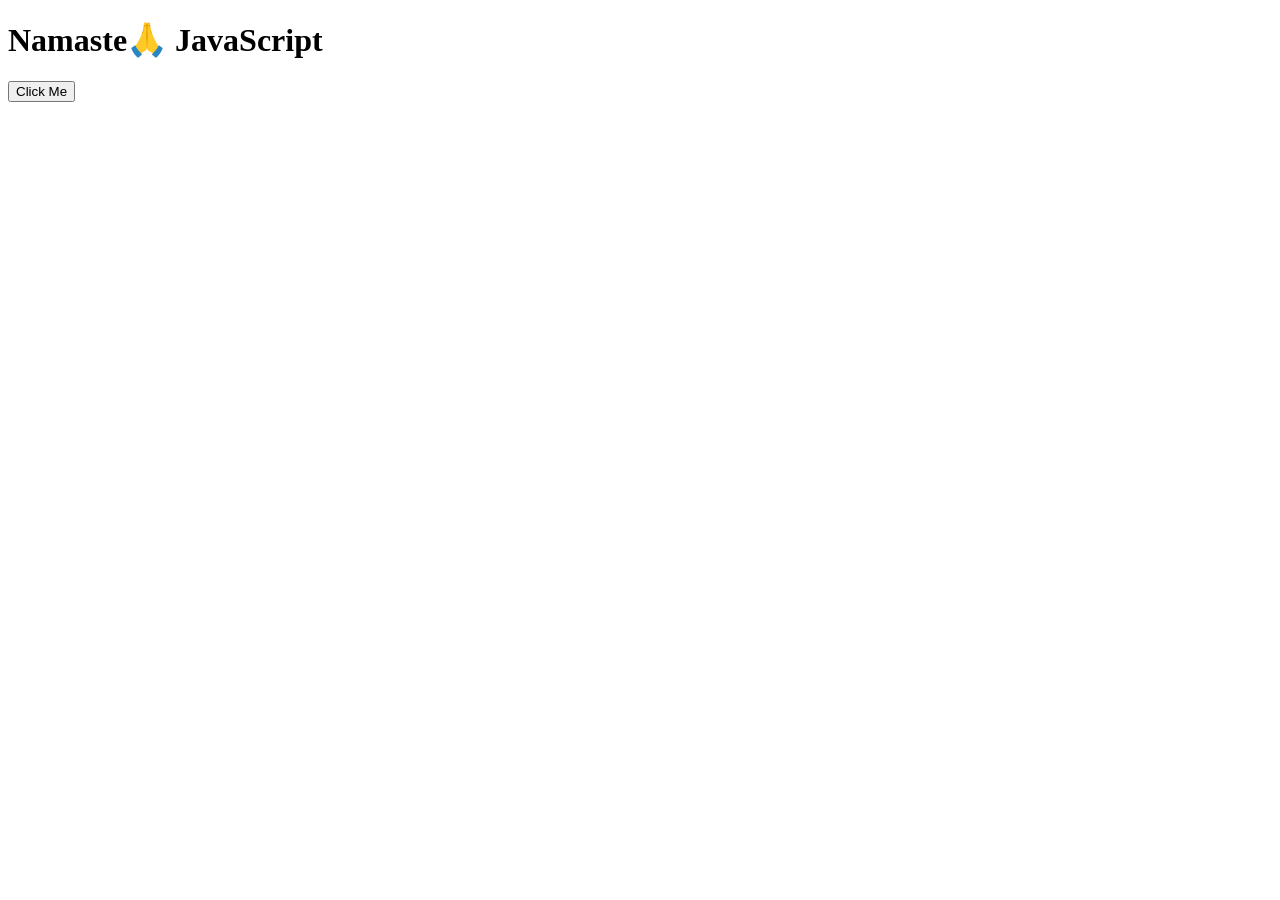
<file: javascript basics/index.html>
<!DOCTYPE html>
<html lang="en">
<head>
    <meta charset="UTF-8">
    <meta name="viewport" content="width=device-width, initial-scale=1.0">
    <title>Document</title>
</head>
<body>

    <h1 id="heading">Namaste🙏 JavaScript</h1>

    <button id="clickMe">Click Me</button>

    <script src="callback-functions.js"></script>
</body>
</html>
</file>
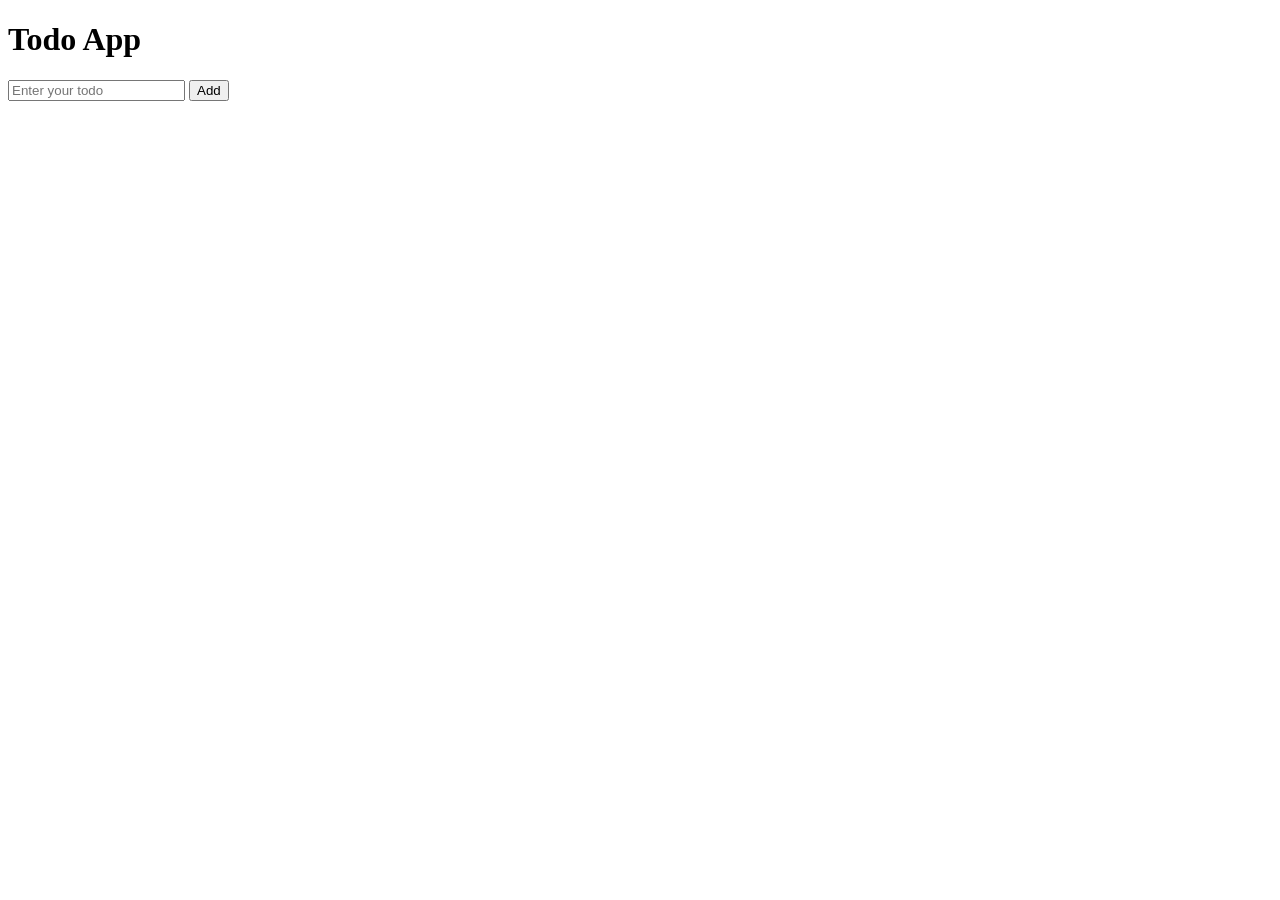
<file: JavaScript-Basic Todo app/index.html>
<!DOCTYPE html>
<html lang="en">
<head>
    <meta charset="UTF-8">
    <meta name="viewport" content="width=device-width, initial-scale=1.0">
    <title>Todo App</title>
</head>
<body>
    <h1>Todo App</h1>
    <div class="container">
        <div>
            <input id="todo-input" placeholder="Enter your todo"/ >
            <button id="add-btn">Add</button>
        </div>
        <div>
            <ul id="todo-items-container">

            </ul>
        </div>
    </div>
    <script src="script.js"></script>
</body>
</html>
</file>
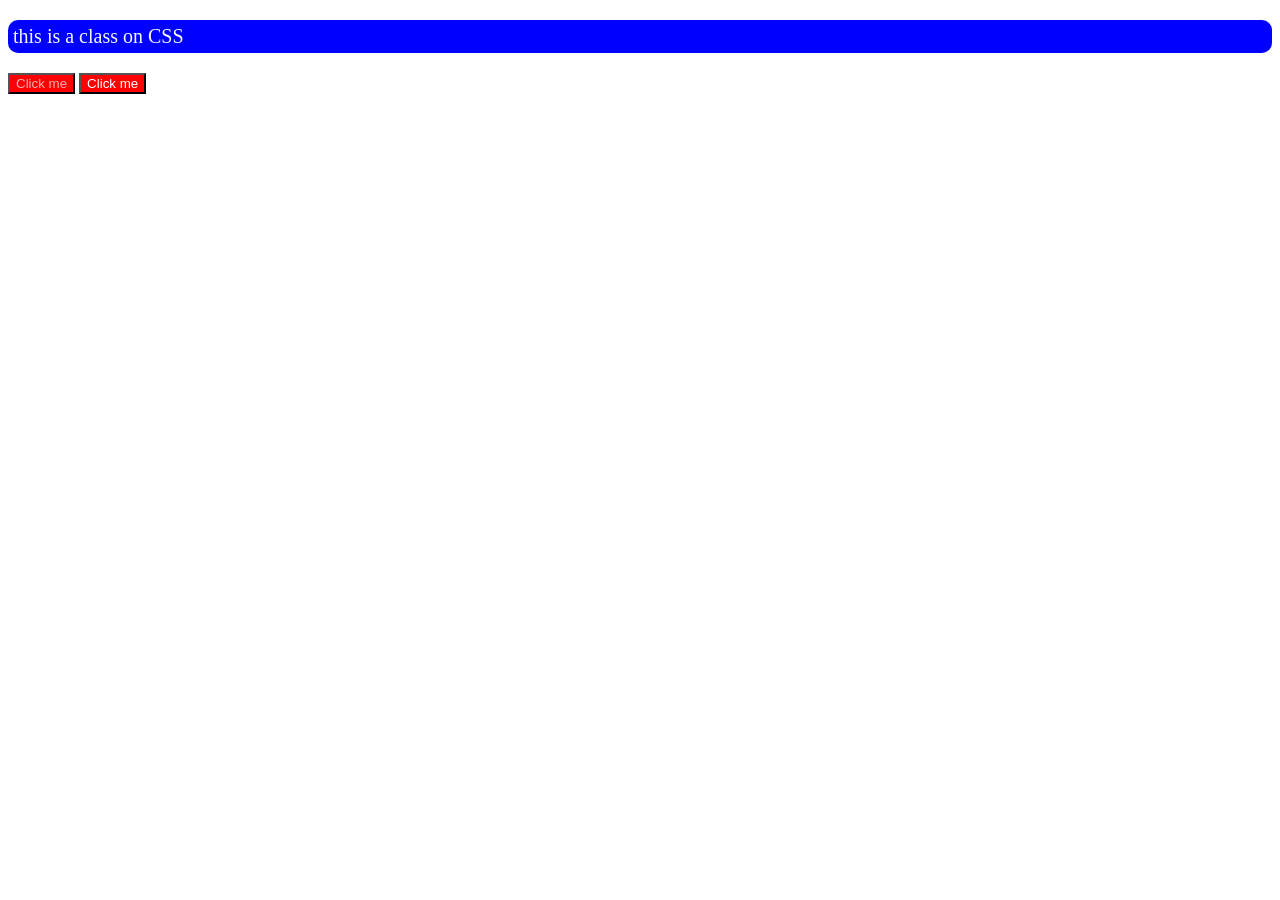
<file: JavaScript-Basics/css files/index.html>
<!DOCTYPE html>
<html lang="en">
<head>
    <meta charset="UTF-8">
    <meta name="viewport" content="width=device-width, initial-scale=1.0">
    <title>CSS</title>
    <style>
        button {
            background-color: red;
            color: white;
        }

        p {
            font-size: 20px;
            padding: 5px;
            border-radius: 10px;
        }

    </style>
</head>
<body>
    <p style="background-color: blue; color: whitesmoke;">this is a class on CSS</p>
    <button style="background-color: red; color: rgb(237, 177, 177);">Click me</button>
    <button>Click me</button>
</body>
</html>
</file>
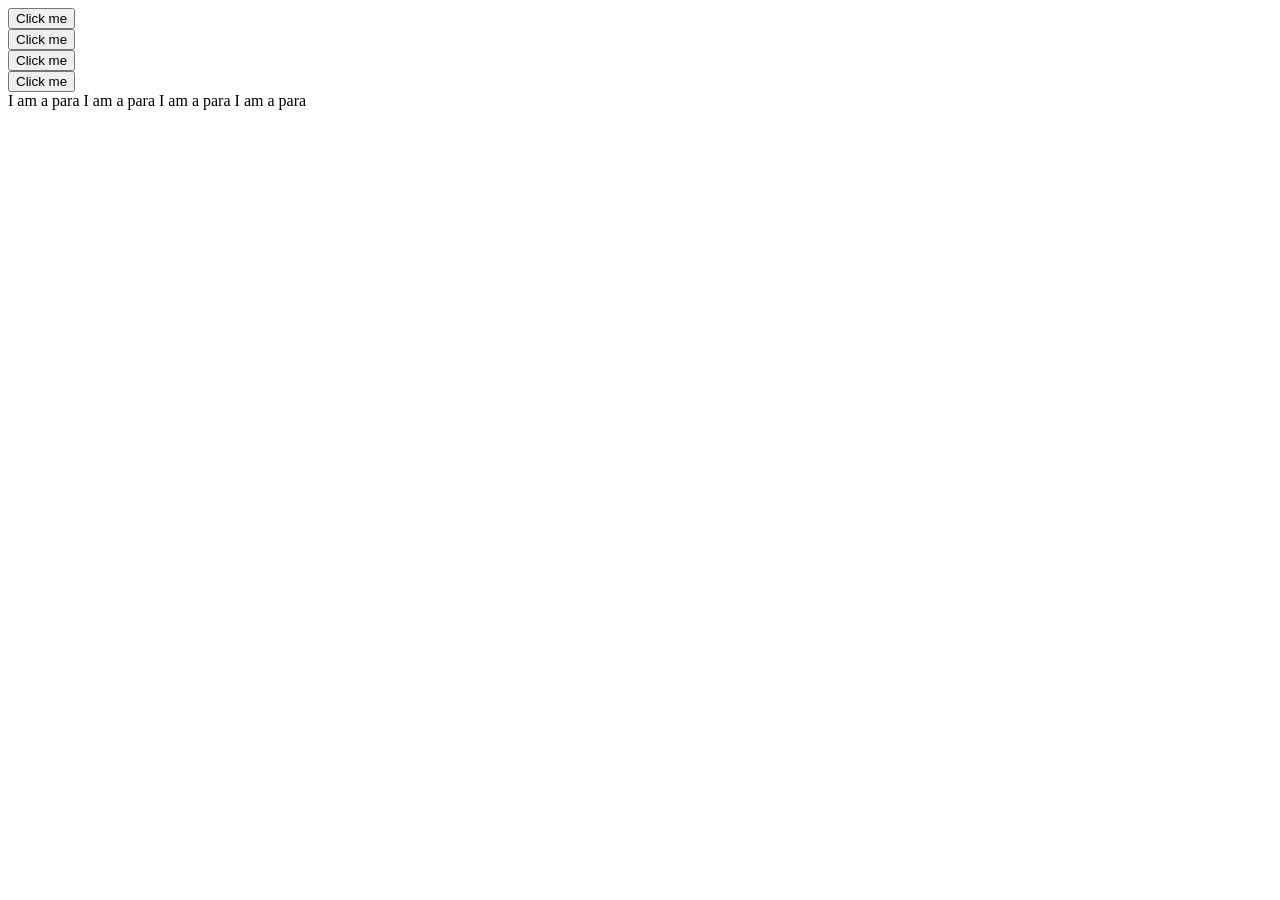
<file: JavaScript-Basics/css files/block-inline.html>
<!DOCTYPE html>
<html lang="en">
<head>
    <meta charset="UTF-8">
    <meta name="viewport" content="width=device-width, initial-scale=1.0">
    <title>Block & Inline level elements</title>
    <link rel="stylesheet" href="block-inline.css">
</head>         
<body>
    <button class="btn">Click me</button>
    <button class="btn">Click me</button>
    <button class="btn">Click me</button>
    <button class="btn">Click me</button>

    <p>I am a para</p>
    <p>I am a para</p>
    <p>I am a para</p>
    <p>I am a para</p>
</body>
</html>
</file>
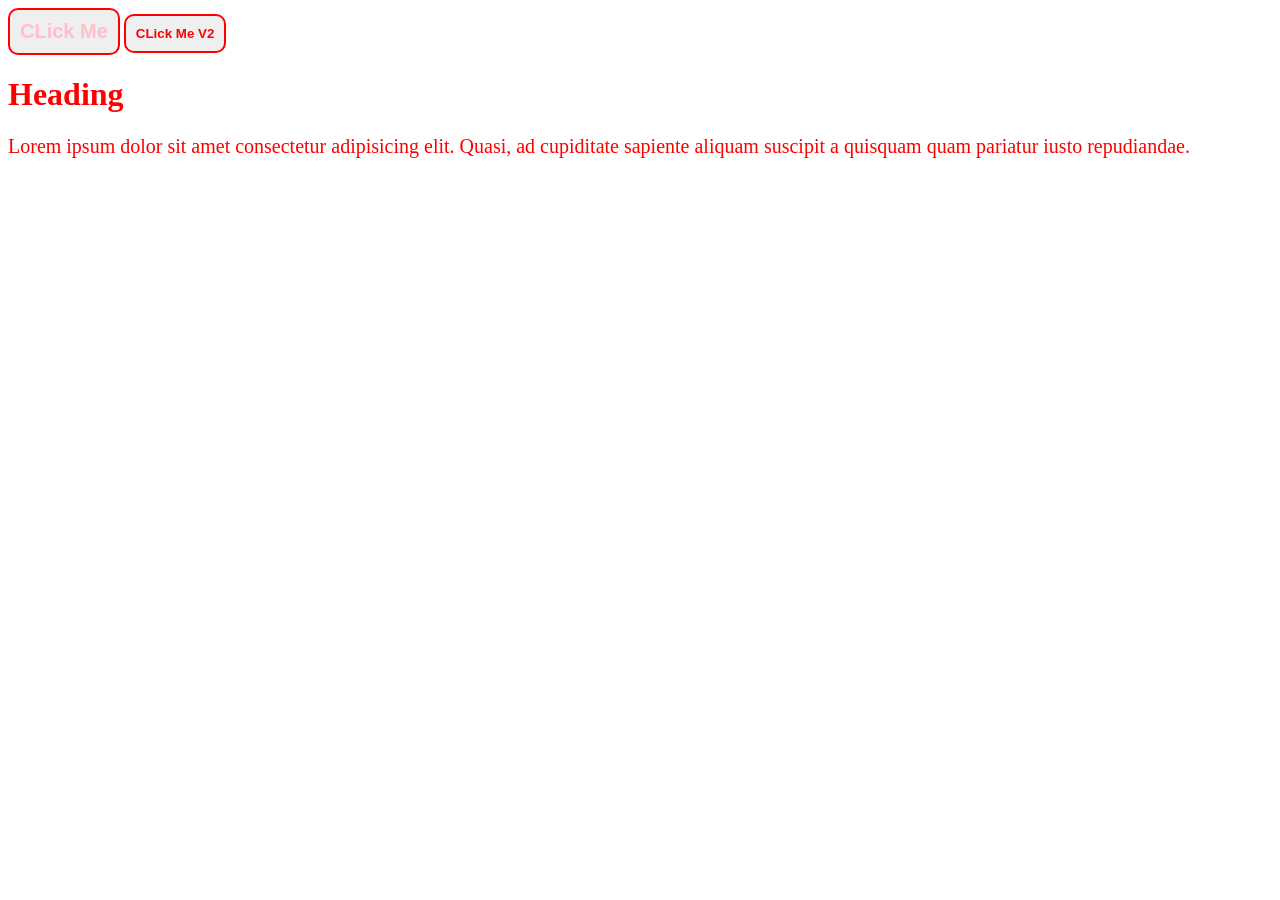
<file: JavaScript-Basics/css files/class-ids.html>
<!DOCTYPE html>
<html lang="en">
<head>
    <meta charset="UTF-8">
    <meta name="viewport" content="width=device-width, initial-scale=1.0">
    <title>Classes & id's</title>
    <style>
        button {
            border: none;
            padding: 10px;
            border-radius: 10px;
            font-weight: bold;
            font-family: 'Segoe UI', Tahoma, Geneva, Verdana, sans-serif;
            cursor: pointer;
        }

        button {
            border: 2px solid grey;
        }

        button {
            border: 2px solid red;
        }

        .my-class-a {
            color: red;
        }

        .my-class-b {
            font-size: 20px;
        }

        #btn-1 {
            color: pink;
        }

    </style>
</head>
<body>
    <button id="btn-1" class="my-class-b">CLick Me</button>
    <button class="my-class-a">CLick Me V2</button>

    <h1 class="my-class-a">Heading</h1>

    <p class="my-class-a my-class-b">Lorem ipsum dolor sit amet consectetur adipisicing elit. Quasi, ad cupiditate sapiente aliquam suscipit a quisquam quam pariatur iusto repudiandae.</p>
</body>
</html>
</file>
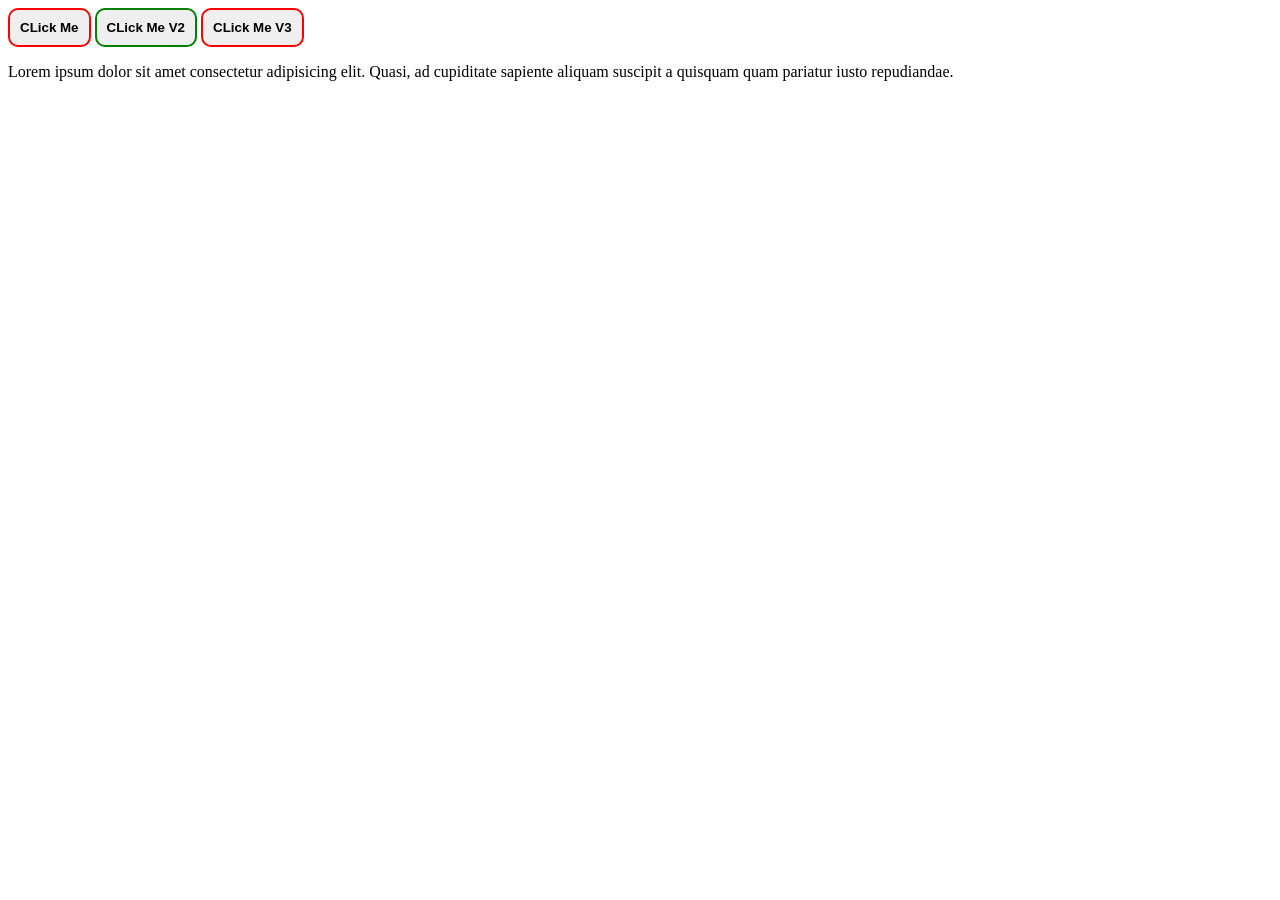
<file: JavaScript-Basics/css files/styling.html>
<!DOCTYPE html>
<html lang="en">
<head>
    <meta charset="UTF-8">
    <meta name="viewport" content="width=device-width, initial-scale=1.0">
    <title>CSS</title>
    <style>
        button {
            border: none;
            padding: 10px;
            border-radius: 10px;
            font-weight: bold;
            font-family: 'Segoe UI', Tahoma, Geneva, Verdana, sans-serif;
            cursor: pointer;
        }

        button {
            border: 2px solid grey;
        }

        button {
            border: 2px solid red;
        }
    </style>
</head>
<body>
    <button>CLick Me</button>
    <button style="border: 2px solid green;">CLick Me V2</button>
    <button>CLick Me V3</button>
    <p>Lorem ipsum dolor sit amet consectetur adipisicing elit. Quasi, ad cupiditate sapiente aliquam suscipit a quisquam quam pariatur iusto repudiandae.</p>
</body>
</html>
</file>
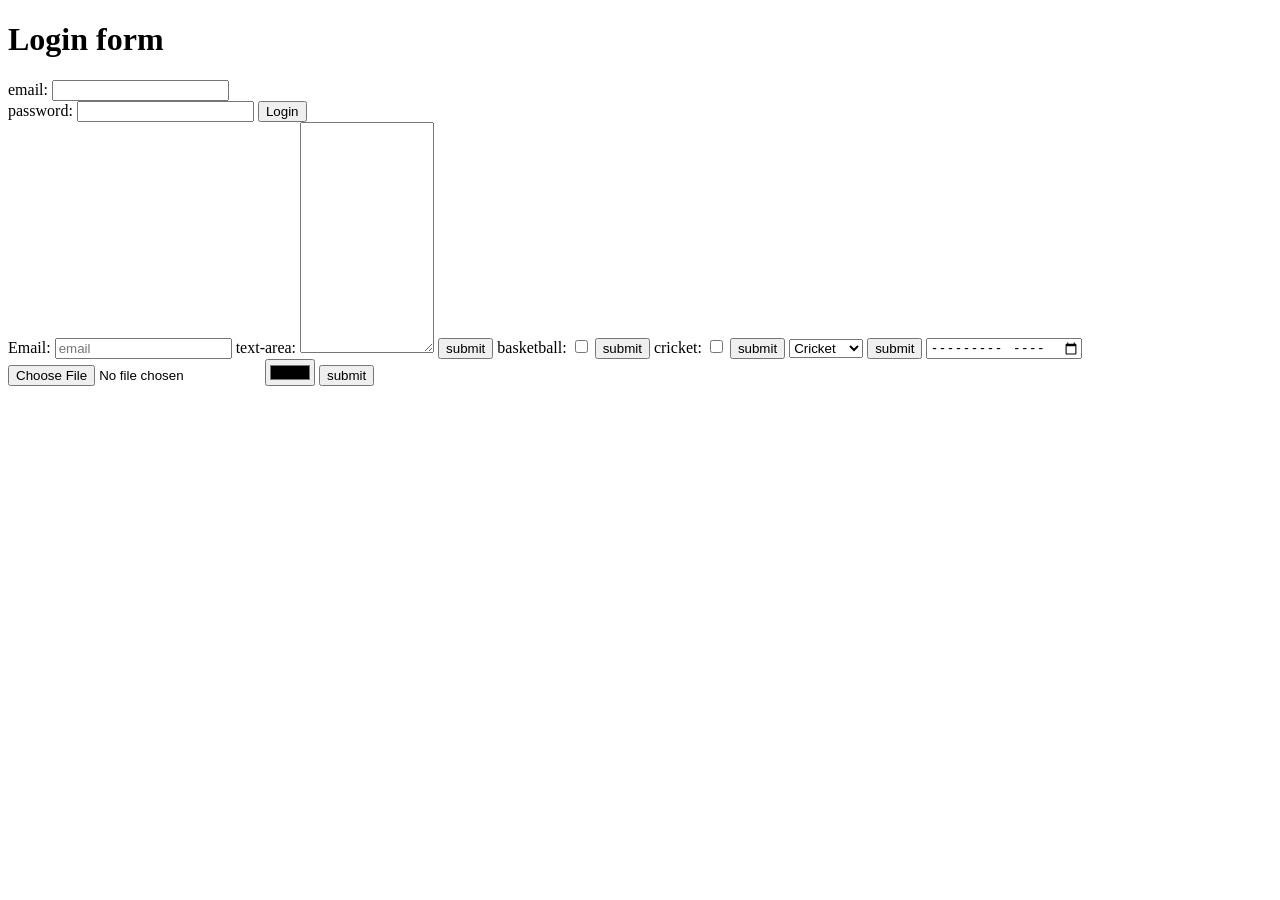
<file: JavaScript-Basics/html files/forms.html>
<!DOCTYPE html>
<html lang="en">
<head>
    <meta charset="UTF-8">
    <meta name="viewport" content="width=device-width, initial-scale=1.0">
    <title>Forms</title>
</head>
<body>
    <h1>Login form</h1>
    <form >
        <label for="email">
            email:
            <input type="text" name="email">
        </label>
        <br>
        <label for="password">
            password:
            <input type="password" name="password" id="">
        </label>
        <button type="submit">Login</button>
        <!-- <button type="reset">reset</button> -->
    </form>


    <form >
        <label for="email">
            Email:
            <input placeholder="email" type="email" name="email" id="">
        </label>

        <label for="textarea">
        text-area:
        <textarea rows="15" cols="14" name="textarea" id=""></textarea>
            <button type="submit">submit</button>
        </label>
        
        <label for="games">
            basketball: <input type="checkbox" name="games" id="">
            <button type="submit">submit</button>
        </label>
        <label for="games">
            cricket: <input type="checkbox" name="games" id="">
            <button type="submit">submit</button>
        </label>

        <label for="games">
            <select name="games" id="">
                <option value="Cricket">Cricket</option>
                <option value="Baseball">Baseball</option>
            </select>
            <button type="submit">submit</button>
        </label>

        <label for="month">
            <input type="month" name="" id="">
            <input type="file" name="" id="">
            <input type="color" name="" id="">
            <button type="submit">submit</button>
        </label>
    </form>
</body>
</html>
</file>
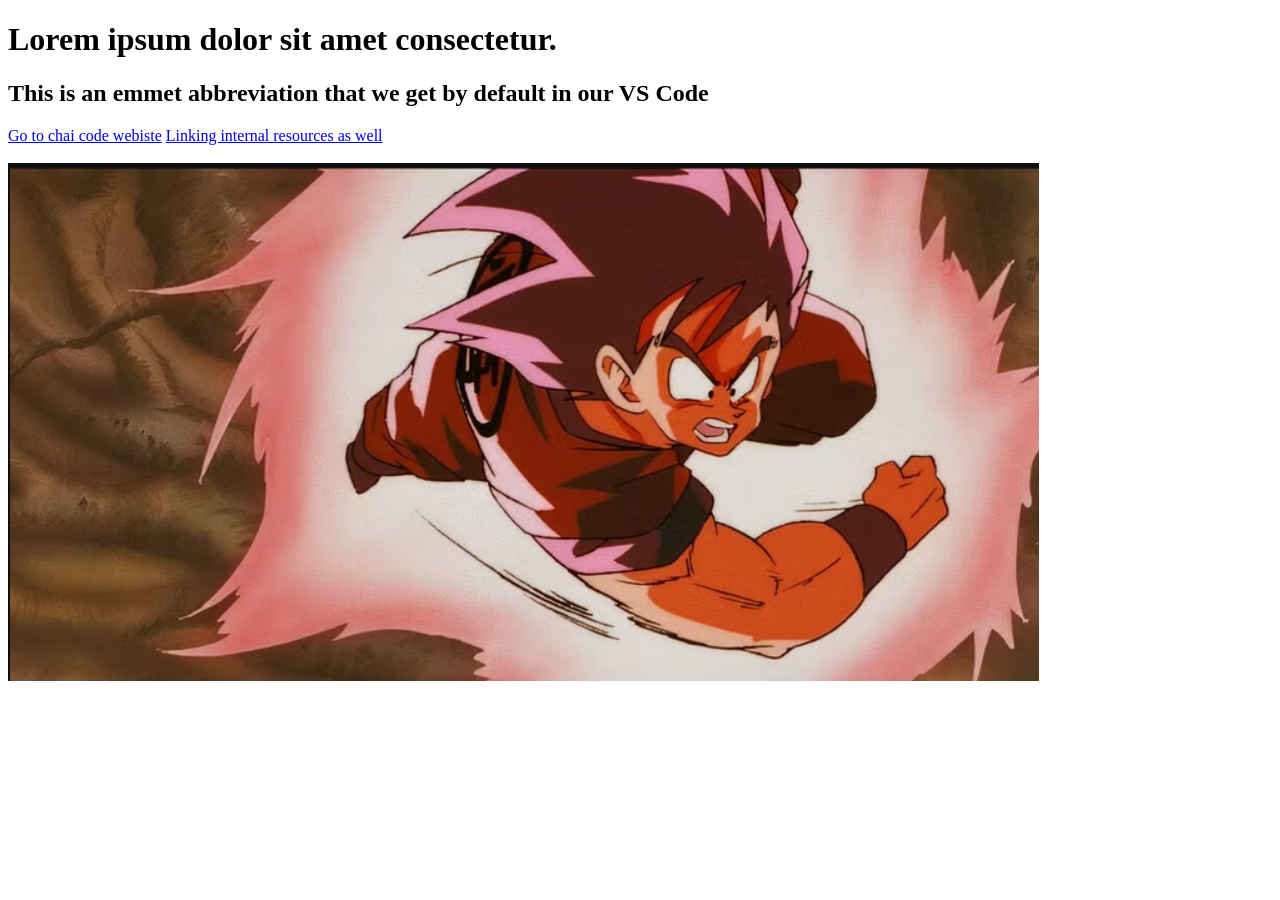
<file: JavaScript-Basics/html files/headings.html>
<!DOCTYPE html>
<html lang="en">
<head>
    <meta charset="UTF-8">
    <meta name="viewport" content="width=device-width, initial-scale=1.0">
    <title>Headings</title>
</head>
<body>
    <!-- h1 element with a title attribute -->
    <h1 title="tooltip">Lorem ipsum dolor sit amet consectetur.</h1>
    <h2>This is an emmet abbreviation that we get by default in our VS Code</h2>
    <a href="https://chaicode.com">Go to chai code webiste</a>
    <a href="mailto:default@gmail.com"></a>
    <a href="tel:+"></a>
    <a href="./index.html">Linking internal resources as well</a>
    <br>
    <br>
    <img src="./images/goku.png" alt="">


</body>
</html>
</file>
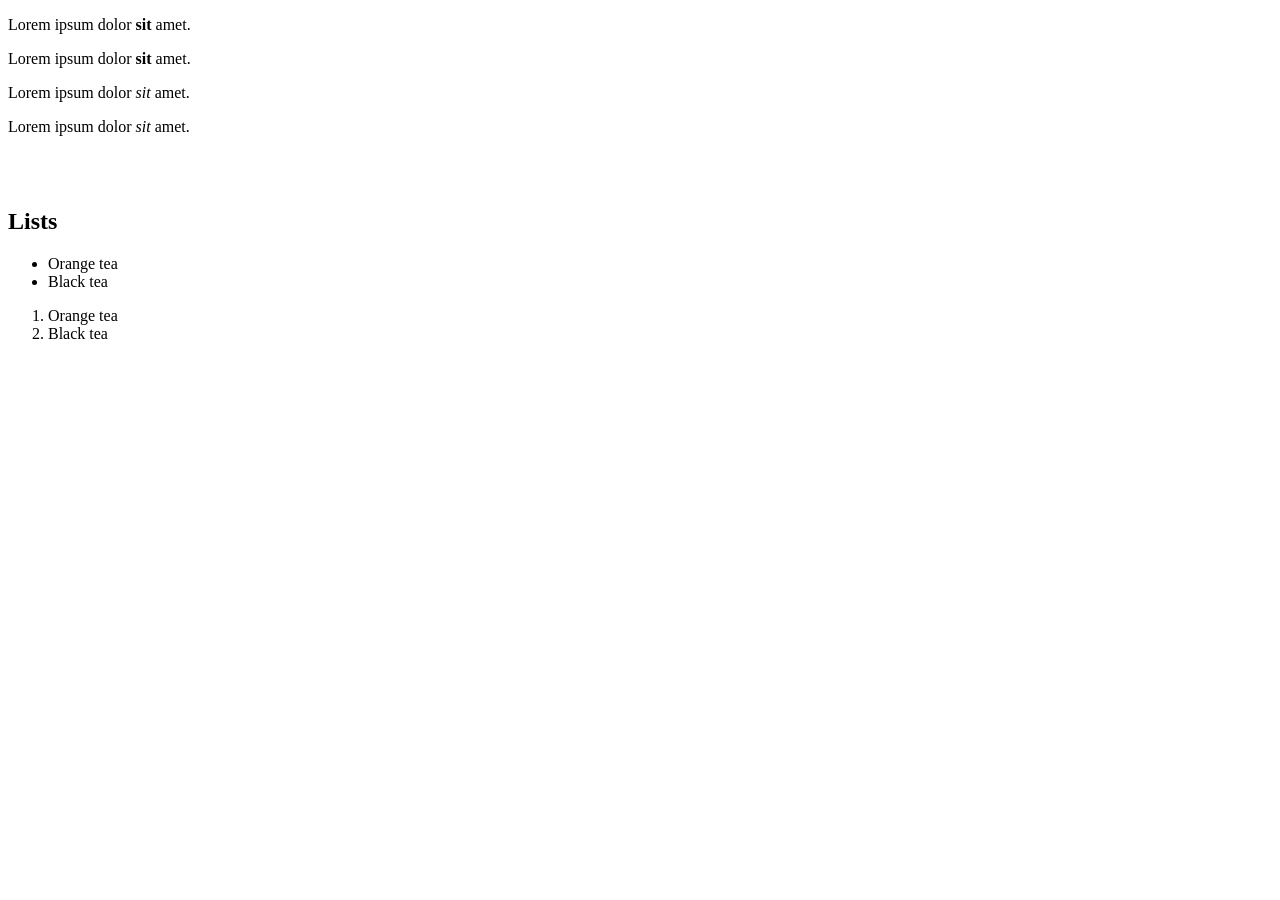
<file: JavaScript-Basics/html files/lists.html>
<!DOCTYPE html>
<html lang="en">
<head>
    <meta charset="UTF-8">
    <meta name="viewport" content="width=device-width, initial-scale=1.0">
    <title>Lists</title>
</head>
<body>
    <p>Lorem ipsum dolor <strong>sit</strong> amet.</p>
    <p>Lorem ipsum dolor <b>sit</b> amet.</p>
    <p>Lorem ipsum dolor <em>sit</em> amet.</p>
    <p>Lorem ipsum dolor <i>sit</i> amet.</p>
    <br>
    <br>
    <h2>Lists</h2>
    <ul>
        <li>Orange tea</li>
        <li>Black tea</li>
    </ul>
    <ol>
        <li>Orange tea</li>
        <li>Black tea</li>
    <ol>
        
    <!-- HTML elements can be classified into Block Level Elements(<h1>) & Inline Elements (<img>) -->
    
</body>
</html>
</file>
<file: JavaScript-Basics/css files/block-inline.css>
/* Everything is cascedable */

button {
    display: block;
}
p {
    display: inline;
}
</file>
